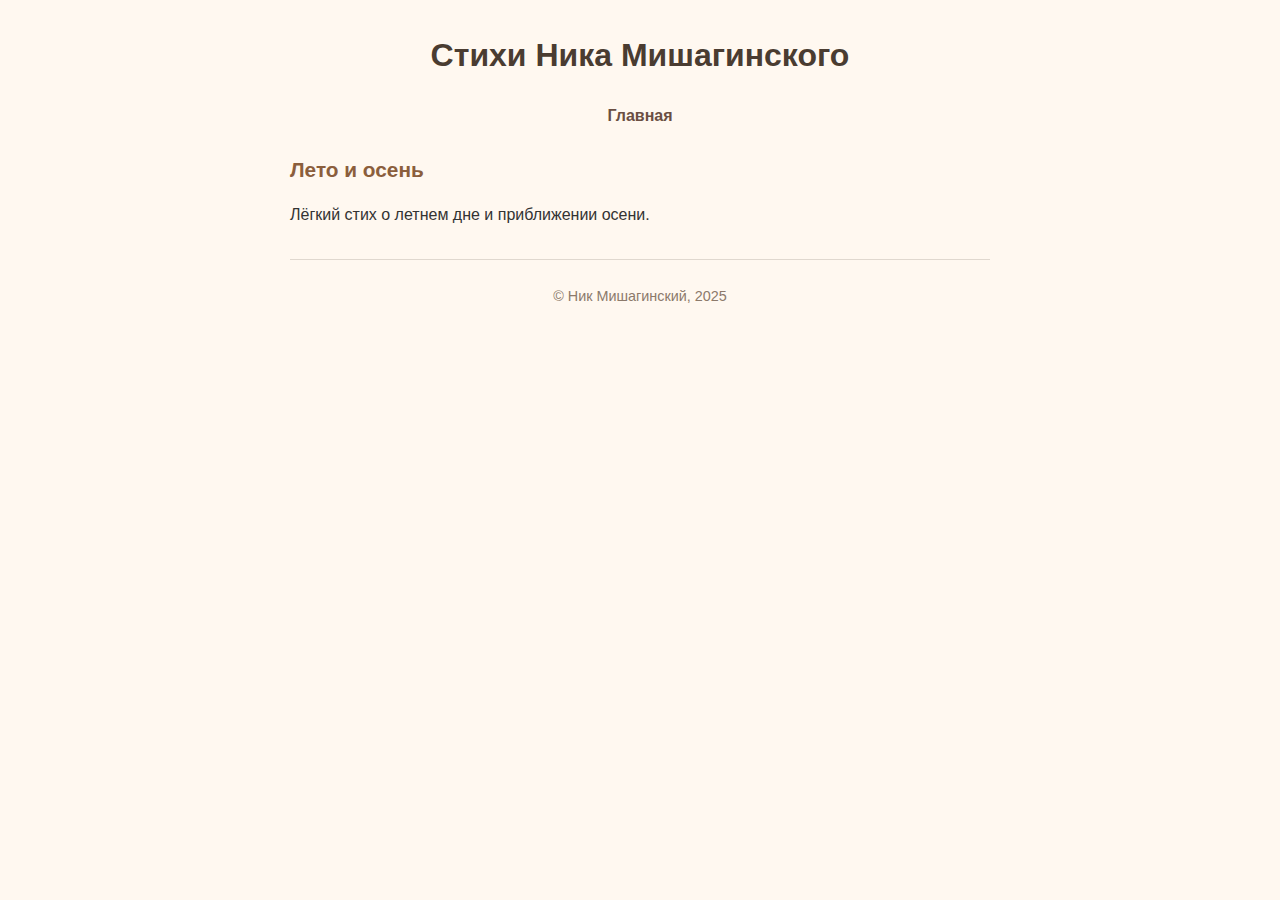
<file: index.html>
<!DOCTYPE html>
<html lang="ru">
<head>
<meta charset="UTF-8" />
<meta name="viewport" content="width=device-width, initial-scale=1" />
<title>Стихи Ника Мишагинского</title>
<link rel="stylesheet" href="styles.css" />
</head>
<body>
<header>
  <h1>Стихи Ника Мишагинского</h1>
  <nav>
    <a href="index.html">Главная</a>
  </nav>
</header>
<main>
  <section class="poems-list">
    <article>
      <h2><a href="poems/poem1.html">Лето и осень</a></h2>
      <p>Лёгкий стих о летнем дне и приближении осени.</p>
    </article>
  </section>
</main>
<footer>
  <p>© Ник Мишагинский, 2025</p>
</footer>
</body>
</html>
</file>
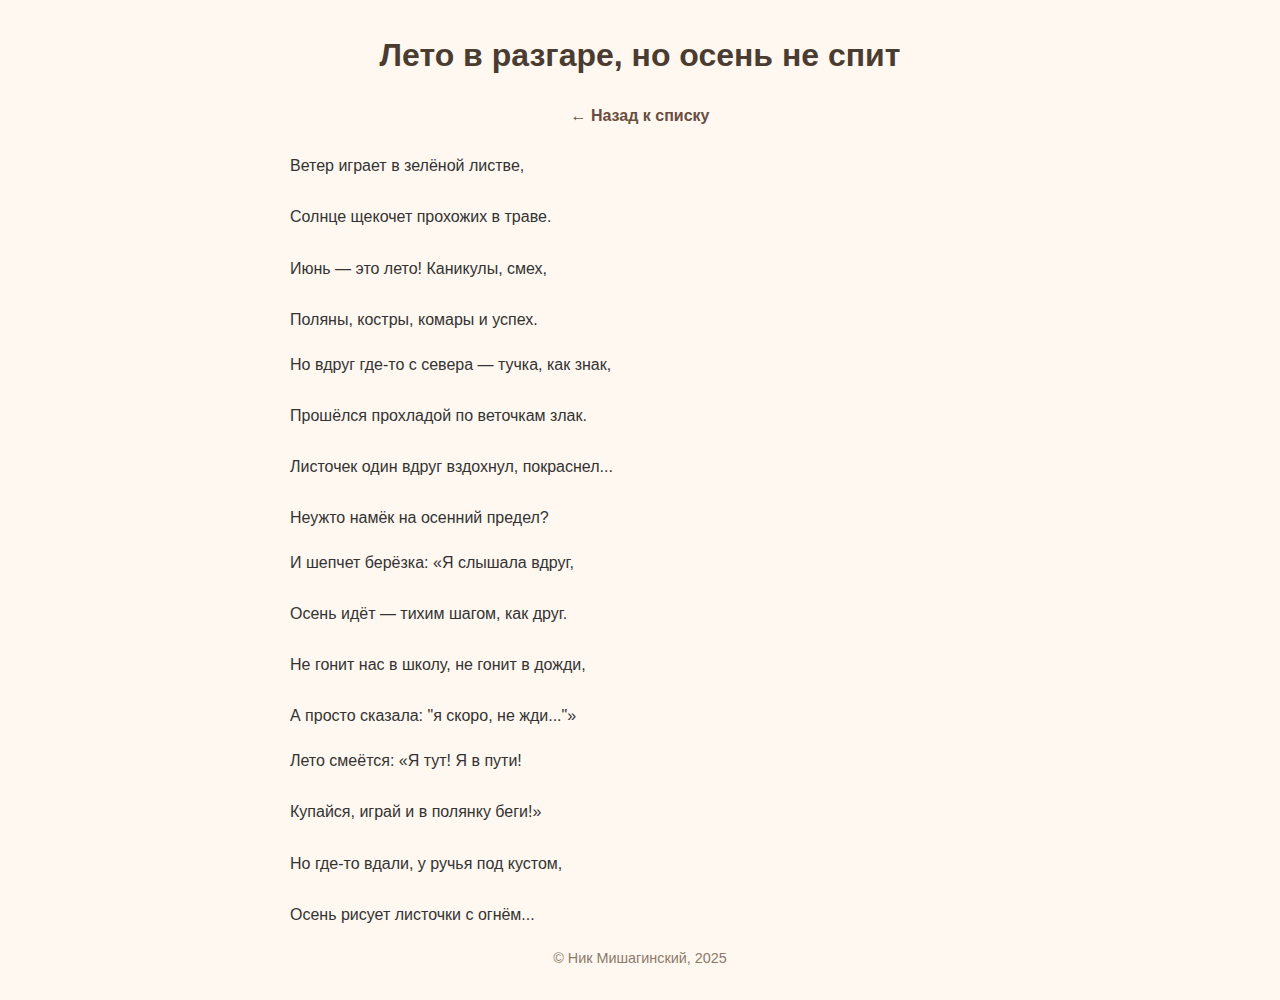
<file: poem1.html>
<!DOCTYPE html>
<html lang="ru">
<head>
<meta charset="UTF-8" />
<meta name="viewport" content="width=device-width, initial-scale=1" />
<title>Лето и осень — Ник Мишагинский</title>
<link rel="stylesheet" href="../styles.css" />
</head>
<body>
<header>
  <h1>Лето в разгаре, но осень не спит</h1>
  <nav>
    <a href="https://holyn1k.github.io/Author-Nick-Mishaginsky/">← Назад к списку</a>
  </nav>
</header>
<main>
  <article class="poem">
    <p>Ветер играет в зелёной листве,<br />
    Солнце щекочет прохожих в траве.<br />
    Июнь — это лето! Каникулы, смех,<br />
    Поляны, костры, комары и успех.</p>

    <p>Но вдруг где-то с севера — тучка, как знак,<br />
    Прошёлся прохладой по веточкам злак.<br />
    Листочек один вдруг вздохнул, покраснел...<br />
    Неужто намёк на осенний предел?</p>

    <p>И шепчет берёзка: «Я слышала вдруг,<br />
    Осень идёт — тихим шагом, как друг.<br />
    Не гонит нас в школу, не гонит в дожди,<br />
    А просто сказала: "я скоро, не жди..."»</p>

    <p>Лето смеётся: «Я тут! Я в пути!<br />
    Купайся, играй и в полянку беги!»<br />
    Но где-то вдали, у ручья под кустом,<br />
    Осень рисует листочки с огнём...</p>
  </article>
</main>
<footer>
  <p>© Ник Мишагинский, 2025</p>
</footer>
</body>
</html>
</file>
<file: styles.css>
body {
  font-family: "Segoe UI", Tahoma, Geneva, Verdana, sans-serif;
  max-width: 700px;
  margin: 30px auto;
  padding: 0 15px;
  background: #fff8f0;
  color: #333;
  line-height: 1.6;
}

header, footer {
  text-align: center;
  margin-bottom: 25px;
}

header h1 {
  font-weight: 700;
  color: #4a3c31;
}

nav a {
  color: #6a4e42;
  text-decoration: none;
  margin: 0 12px;
  font-weight: 600;
}

nav a:hover {
  text-decoration: underline;
}

.poem p {
  margin-bottom: 1.2em;
  white-space: pre-line;
}

.poems-list article {
  margin-bottom: 25px;
  border-bottom: 1px solid #e0d8cf;
  padding-bottom: 15px;
}

.poems-list h2 {
  margin-bottom: 8px;
  font-size: 1.3em;
  color: #6a4e42;
}

.poems-list a {
  color: #8b5e3c;
  text-decoration: none;
}

.poems-list a:hover {
  text-decoration: underline;
}

footer p {
  font-size: 0.9em;
  color: #8c7a6b;
}
</file>
